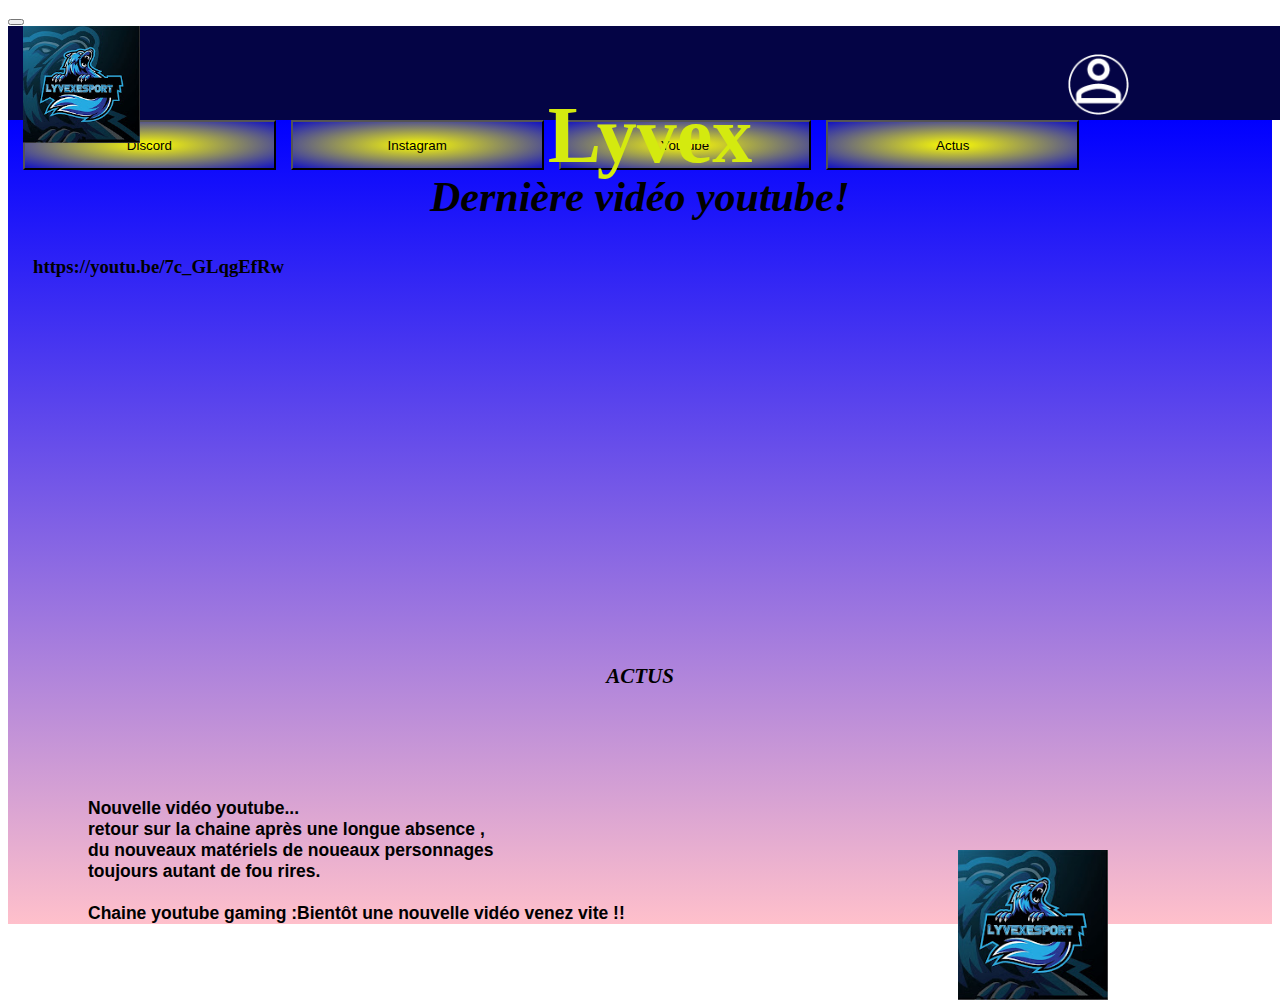
<file: index.html>
<!DOCTYPE html>

<html>

<head>
  <meta name="viewport" content="width=device-width, initial-scale=1">
  <link rel="stylesheet" href="css/mise-en-page.css">
  <link rel="stylesheet" href="css/boutons.css">
  <link rel="stylesheet" href="css/videoytb.css">
   <link rel="stylesheet" media="screen and (max-width: 1400px)" href="css/miseenpagemobile.css" />
 

  <link rel="website icon" type="jpg"href="./img/channels4_profile.jpg">
 <form action="inscription/inscription.html">
<div class="block">
  <button><img src="img/compte.png" alt="compte" class="imagecompte" ></button>
</form>
  <title>Lyvex</title>
  
</head>

<body>

  <header>
    <section id="banner">
      
        <h1>Lyvex</h1>
        
       
      
      <section id="image">
        <img src="./img/channels4_profile.jpg" alt="image">
        
     
      </section>
    
    </header>
    <div class="lineaire-simple">
 <div id="contenue">
    <main>
     <form action="https://discord.gg/P4sVen2UdA">
            <button class="bouton1" type="submit">Discord</button>
          </form>
      <form action="https://www.instagram.com/lyvex3/">
        <button class="bouton1" type="submit">Instagram</button>
      </form>
      <form action="https://www.youtube.com/channel/UCw0anVvkqQhGTxDTaTF0QGg/videos">
        <button class="bouton1" type="submit">Youtube</button>
      </form>
        <form herf="#actus">
          <button class="bouton1" type="submit">Actus</button>
        </form>
     
      </main>    
     
    
 

  <br>


 <div>
 
  <section id="video">
<h2>
  Dernière vidéo youtube!
</h2>
<h3>https://youtu.be/7c_GLqgEfRw</h3>
<iframe width="560" height="315" src="https://www.youtube.com/embed/7c_GLqgEfRw" title="YouTube video player" frameborder="0" allow="accelerometer; autoplay; clipboard-write; encrypted-media; gyroscope; picture-in-picture" allowfullscreen></iframe>


</section>
</div>

  <section id="actus" class="actus">
  <h6>ACTUS</h6>
<br>
<br>

  <h4>
  Nouvelle vidéo youtube...<br>
   retour sur la chaine après une longue absence , <br>
  du nouveaux matériels de noueaux personnages <br>
   toujours autant de fou rires.
  <br><br>
  Chaine youtube gaming :Bientôt une nouvelle vidéo venez vite !!</h4>
<div class="box">
  <img  class="imageactus"  src="./img/channels4_profile.jpg" alt="image5">
</div>
 
  </section>
</section>





    </div>


 



</body>
</div>
</div>
</html>
</file>
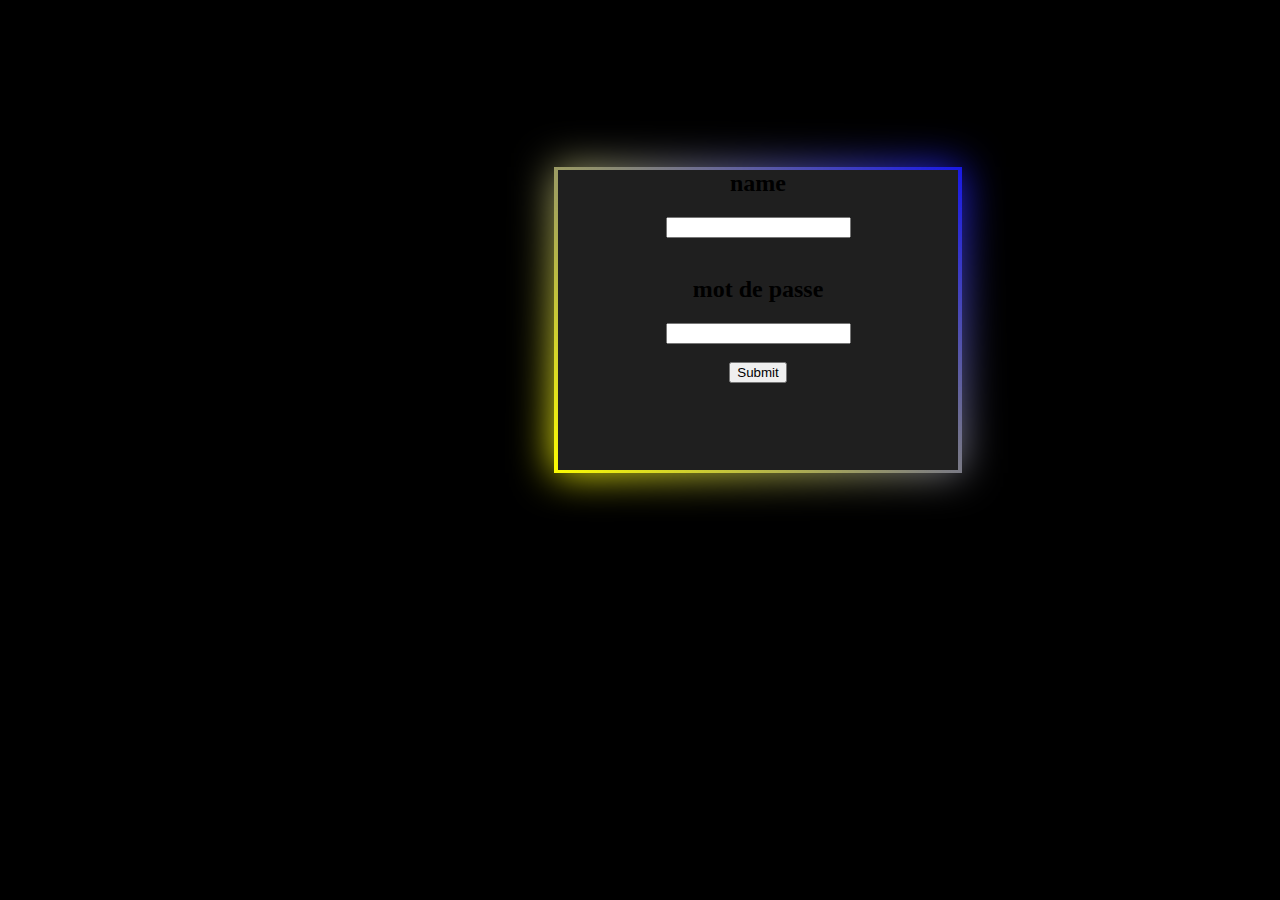
<file: inscription/inscription.html>
<!DOCTYPE html>
<html>
 <div class="box">
  <head>
    <title>inscription</title>
    <link rel="stylesheet" href="./css/inscription.css">
    <link rel="website icon" type="png"href="./img/compte2.png">
  </head>
 
  <body>
    <div>
    <h2>name</h2>
    <input type="text" name="" >
    <br>
    <br>
    <h2>mot de passe</h2>
    <input type="text" password="">
    <br><br>
    <input type="submit" >
</div>
  </body>




</html>
</file>
<file: css/mise-en-page.css>
h1,
header,
IMG,

 h1{
 font-size: 80px;
font-family: fantasy;
text-align: center;
 height: 10px;
 color: rgb(212, 234, 15);

}

header{
  background-color: rgb(4, 4, 69);
height: 115pt;
margin: 0px;
padding: 10px;
}
img{
  height: 175px;
 position:absolute;
 top: 26px;
 margin-left: -753px;

}


h6{
  margin-left: auto;
  margin-left: auto;
  text-align: center;
  font-size: 42px;
  font-style: oblique;
}

h4{
font-size: 35px;
margin-left: 80px;
  text-align: left;
  font-family: 'Franklin Gothic Medium', 'Arial Narrow', Arial, sans-serif;
}
.imageactus {
height: 300px;
margin-left: 950px;
top: 850px;




}



.lineaire-simple {
  background: linear-gradient(blue, pink);
}
</file>
<file: css/boutons.css>
.bouton1{
    margin-left: 15px;
   height: 50px;
   width: 360px;
    float: left;
    background: radial-gradient(yellow, rgb(18, 18, 196));
}
   



.imagecompte{


    margin-left: 1350px;
    background: com;

   
}
</file>
<file: css/videoytb.css>
h2{
   
    margin-left: 25px;
    margin-left: auto;
    text-align: center;
    font-size: 42px;
    font-style: oblique;
  }
 h3{
margin-left: 25px;


 }
iframe{
margin-left: 25px;


}
</file>
<file: css/miseenpagemobile.css>
h1,
header,
IMG,

 h1{
 font-size: 80px;
font-family: fantasy;
text-align: center;
 height: 10%;
 color: rgb(212, 234, 15);
 top:20%;

}

header{
  background-color: rgb(4, 4, 69);
height: 55.5pt;
margin: 0px;
padding: 10px;
 width: 100%;

}
img{
  height: 13%;
 
 top: 26px;
 margin-left: -49%;

}


h6{
  margin-left: auto;
  margin-left: auto;
  text-align: center;
  font-size: 21px;
  font-style: oblique;
}

h4{
font-size: 17.5px;
margin-left: 80px;
  text-align: left;
  font-family: 'Franklin Gothic Medium', 'Arial Narrow', Arial, sans-serif;
}
.imageactus {
height: 150px;
margin-left: 950px;
top: 850px;






}



.lineaire-simple {
  background: linear-gradient(blue, pink);
   width: 100%;
  height: 100%;
}

.imagecompte{


    margin-left: 80%;
  

   
}
 
.bouton1{
    margin-left: 15px;
   height: 50px;
   width: 20%;
    float: left;
    background: radial-gradient(yellow, rgb(18, 18, 196));
}
   

h2{
   
    margin-left: 25px;
    margin-left: auto;
    text-align: center;
    font-size: 42px;
    font-style: oblique;
  }
 h3{
margin-left: 25px;


 }
iframe{
margin-left: 25px;
width: 45%;


}
@media(max-width: 767px)

{ #contenu

  {
  
              width :100% ;
  
  }

}
</file>
<file: inscription/css/inscription.css>
div{
    text-align: center;
}

.box {
    top: 150px;
    margin-left: 550px;
    margin-right: 550px;
    width: 400px;
    height: 300px;
    background-color: rgb(31, 31, 31);
    position: relative;
  }
  .box::before,
.box::after {
  content: '';
  position: absolute;
  top: 0;
  left: 0;
  background: linear-gradient(45deg, yellow ,blue, yellow , blue );
  width: 100%;
  height: 100%;
  transform: scale(1.02);
  z-index: -1;
  background-size: 500%;
  animation: animate 20s infinite;
}
.box::after {
    filter: blur(20px);
  }
  @keyframes animate {
    0% { background-position: 0 0; }
    50% { background-position: 300% 0; }
    100% { background-position: 0 0; }
  }

html{

    background-color: black;
}
</file>
